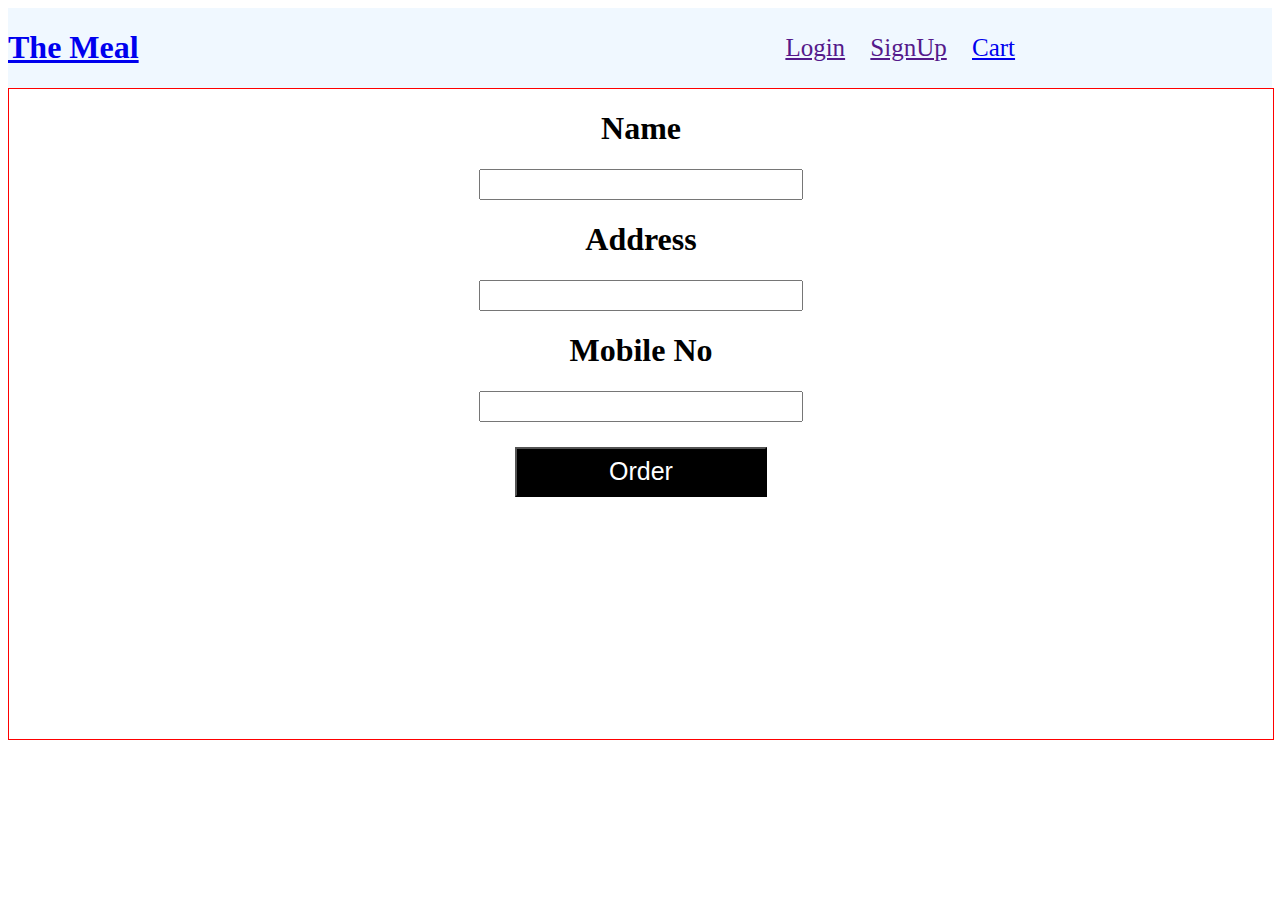
<file: sprint-2/checkout.html>
<!DOCTYPE html>
<html lang="en">
<head>
    <meta charset="UTF-8">
    <meta http-equiv="X-UA-Compatible" content="IE=edge">
    <meta name="viewport" content="width=device-width, initial-scale=1.0">
    <title>Document</title>
</head>
<body>
    <!DOCTYPE html>
<html lang="en">
<head>
    <meta charset="UTF-8">
    <meta http-equiv="X-UA-Compatible" content="IE=edge">
    <meta name="viewport" content="width=device-width, initial-scale=1.0">
    <title>Document</title>
<link rel="stylesheet" href="style/checkout.css">

</head>
<body>
    <div class="nav-bar">

        <div class="logo">
           <a href="index.html"> <h1>The Meal</h1></a>
        </div>
        <div class="menu">
            
            <a href="">Login</a>
            <a href="">SignUp</a>
            <a href="cart.html" id="cartCount">Cart</a>
        </div>
    </div>

    <div class="data">
        <h1>Name</h1>
        <input type="text">
        <h1>Address</h1>
        <input type="text">
        <h1>Mobile No</h1>
        <input type="number">
    <br>
        <button id="order">Order</button>
    
    </div>
    
</body>
</html>
<script src="scripts/checkout.js"></script>
</file>
<file: sprint-2/style/checkout.css>
.nav-bar{
    display: flex;
    width: 100%;
   
    height: 80px;
    background-color: aliceblue;
}
.logo{
    width: 60%;
    

}
.menu{
width: 40%;
float: right;
font-size: 25px;
justify-content: center;

margin: auto;

}
.menu>a{
    margin-left: 19px;

}
.data{
    border: 1px solid red;
    width: 100%;
    height: 650px;
    text-align: center;
    justify-content: center;
}
.data>input{
    height: 25px;
    width: 25%;
}
button{
    margin-top: 25px;
    height: 50px;
    width: 20%;
    font-size: 25px;
    background-color: black;
    color: white;
}
</file>
